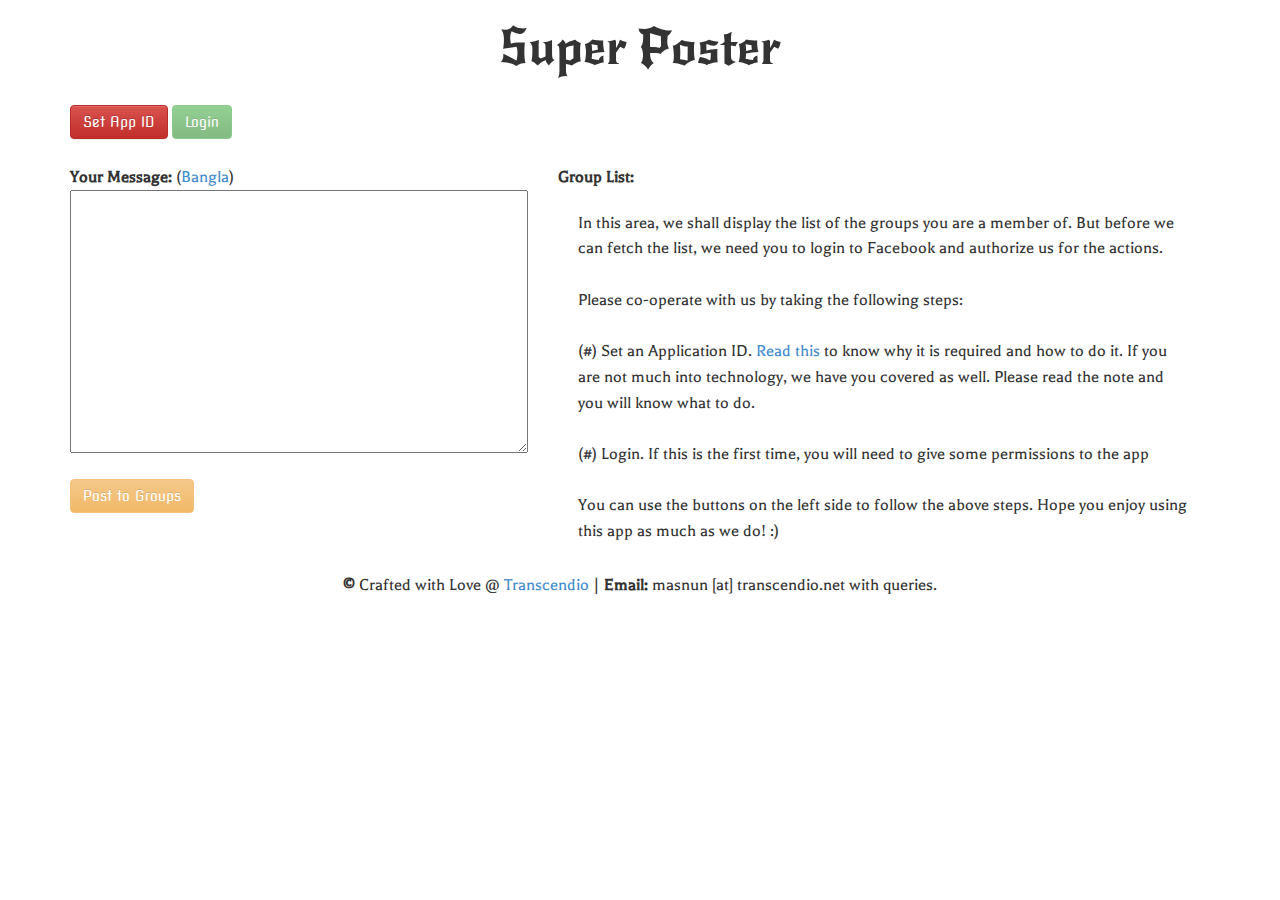
<file: index.html>
<!DOCTYPE html>
<html>
<head>
    <title>Super Poster</title>

    <!-- javascript dependencies -->
    <script type="text/javascript" src="http://ajax.googleapis.com/ajax/libs/jquery/1.7.1/jquery.min.js"></script>

    <!-- google fonts -->
    <link href='http://fonts.googleapis.com/css?family=New+Rocker' rel='stylesheet' type='text/css'>
    <link href='http://fonts.googleapis.com/css?family=Nova+Square' rel='stylesheet' type='text/css'>
    <link href='http://fonts.googleapis.com/css?family=Balthazar' rel='stylesheet' type='text/css'>

    <!-- bootstrap assets -->
    <script src="assets/bootstrap/js/bootstrap.min.js" type="text/javascript"></script>
    <link rel="stylesheet" href="assets/bootstrap/css/bootstrap.min.css"/>
    <link rel="stylesheet" href="assets/bootstrap/css/bootstrap-theme.min.css"/>

    <!-- jquery growl -->
    <link rel="stylesheet" href="assets/jquery.growl/stylesheets/jquery.growl.css">
    <script type="text/javascript" src="assets/jquery.growl/javascripts/jquery.growl.js"></script>

    <!-- super poster assets -->
    <link rel="stylesheet" href="assets/superposter/css/style.css"/>
    <script src="assets/superposter/js/superposter.js"></script>

</head>
<body>

<!-- Facebook SDK -->

<div id="fb-root"></div>
<script>
    window.fbAsyncInit = function () {

        //console.log('appid: ' + window.appId);

        FB.init({
            appId: window.appId, // App ID
            channelUrl: 'http://super-poster.net/channel.html', // Channel File
            status: true, // check login status
            cookie: true, // enable cookies to allow the server to access the session
            xfbml: true  // parse XFBML
        });

        FB.getLoginStatus(function (response) {
            if (response.status == 'connected') {
                performPostLoginTasks()
            }
        });
    };

    // Load the SDK Asynchronously
    (function (d) {
        var js, id = 'facebook-jssdk';
        if (d.getElementById(id)) {
            return;
        }
        js = d.createElement('script');
        js.id = id;
        js.async = true;
        js.src = "//connect.facebook.net/en_US/all.js";
        d.getElementsByTagName('head')[0].appendChild(js);
    }(document));
</script>


<!-- MAIN APP -->


<div class="container">
    <div class="row">
        <div class="col-md-12">
            <h2 class="title">Super Poster</h2>
        </div>
    </div>

    <div class="row">
        <div class="col-md-5">
            <div class="dashboard">

                <input id="appIdButton" data-toggle="modal" data-target="#appIdModal" class="btn btn-danger"
                       type="button"
                       value="Set App ID">

                <input id="login" class="btn btn-success" type="button" disabled="disabled" onclick="login()"
                       value="Login">

                <br/><br/>

                <div id="urlContainer">
                    <strong>Your App URL:</strong><br/>
                    <a id="url" href=""></a> (<a data-toggle="modal" data-target="#spamNoticeModal">What's this?</a>)

                    <br/><br/>
                </div>

                <div id="message-box">
                    <strong>Your Message:</strong> (<a
                        href="javascript:var%20e=document.createElement('script');e.setAttribute('language','javascript');e.setAttribute('src','//bnsb-mnis.rhcloud.com/load.js');document.body.appendChild(e);void(0);"
                        title="Bangla Input Sidebar">Bangla</a>) <br/>
                    <textarea id="msg" cols="50" rows="10"></textarea><br/><br/>
                    <input id="post" class="btn btn-warning" type="button" disabled="disabled" onclick="startPosting()"
                           value="Post to Groups">
                </div>


            </div>

        </div>

        <div class="col-md-7">
            <div class="group-list">
                <strong>Group List:</strong> <br/>

                <div id="groups">
                    In this area, we shall display the list of the groups you are a member of.
                    But before we can fetch the list, we need you to login to Facebook and authorize
                    us for the actions. <br/><br/>

                    Please co-operate with us by taking the following steps: <br/><br/>


                    <span id="spam-notice">
                    (#) Set an Application ID. <a data-toggle="modal" data-target="#spamNoticeModal">Read this</a>
                        to know why it is required and how to do it. If you are not much into technology, we have
                        you covered as well. Please read the note and you will know what to do.
                        <br/><br/>

                    </span>


                    (#) Login. If this is the first time, you will need to give some permissions to the app <br/><br/>


                    You can use the buttons on the left side to follow the above steps. Hope you enjoy
                    using this app as much as we do! :)

                </div>
            </div>
        </div>
    </div>


    <div class="row footer">
        <strong>&copy;</strong> Crafted with Love @ <a href="http://transcendio.net">Transcendio</a> |
        <strong>Email:</strong> masnun [at] transcendio.net with queries. <br/>
    </div>


</div>


<script>
    (function (i, s, o, g, r, a, m) {
        i['GoogleAnalyticsObject'] = r;
        i[r] = i[r] || function () {
            (i[r].q = i[r].q || []).push(arguments)
        }, i[r].l = 1 * new Date();
        a = s.createElement(o),
                m = s.getElementsByTagName(o)[0];
        a.async = 1;
        a.src = g;
        m.parentNode.insertBefore(a, m)
    })(window, document, 'script', '//www.google-analytics.com/analytics.js', 'ga');

    ga('create', 'UA-47070727-1', 'super-poster.net');
    ga('send', 'pageview');

</script>

<!-- modals -->


<div class="modal fade" id="appIdModal" tabindex="-1" role="dialog" aria-labelledby="myModalLabel" aria-hidden="true">
    <div class="modal-dialog">
        <div class="modal-content">
            <div class="modal-header">
                <button type="button" class="close" data-dismiss="modal" aria-hidden="true">&times;</button>
                <h4 class="modal-title" id="appIdModalLabel">Set Application ID</h4>
            </div>
            <div class="modal-body">
                Enter your Facebook Application ID: <br/>
                <input id="appIdInput" type="text"/><br/>

                <br/>
                You shall get a custom URL with the app ID preset when you press the "Save" button.


            </div>
            <div class="modal-footer">
                <button type="button" class="btn btn-default" data-dismiss="modal">Close</button>
                <button type="button" class="btn btn-primary" onclick="setAppId()">Save</button>
            </div>
        </div>
    </div>
</div>


<div class="modal fade" id="spamNoticeModal" tabindex="-1" role="dialog" aria-labelledby="myModalLabel"
     aria-hidden="true">
    <div class="modal-dialog">
        <div class="modal-content">
            <div class="modal-header">
                <button type="button" class="close" data-dismiss="modal" aria-hidden="true">&times;</button>
                <h4 class="modal-title" id="spamNoticeModalLabel">About Application ID</h4>
            </div>
            <div class="modal-body">
                To reduce SPAM and misuse, we ask our users to set their own Application ID. Previously
                we were providing our own application ID. Then we realized that if some malicious users
                abused the system, we would be penalized for their crimes. And if our application gets
                banned, it would also affect innocent users who didn't do anything. So we separated
                the application ID part so that people can their own application IDs for their use.
                So if you abuse the system, your application and/or developer account gets punished
                not affecting other users. <br/><br/>

                At the same time, we also kept in mind the user segment who are not developers, techies or geeks.
                When you add an application ID, you also get a nice URL which you can share with the people you
                trust so that they can use the same ID, without going through these hassles. <br/><br/>

                If you are a developer and know how to generate an app ID,
                please click the "Set App ID" button to set the ID. We will generate a nice URL for
                you so that you can bookmark and/or pass it to other users. <br/><br/>

                If you are not a developer and do not know how to do this, please ask a developer friend.
                And remember, if you abuse the system, your friend might be held responsible for your crimes.
                <br/><br/>

            </div>
            <div class="modal-footer">
                <button type="button" class="btn btn-primary" data-dismiss="modal">I Understand</button>
            </div>
        </div>
    </div>
</div>


</body>
</html>
</file>
<file: assets/superposter/css/style.css>
body {
    font-family: 'Balthazar', sans-serif;
    font-size: 18px;

}

h2.title {
    text-align: center;
    font-family: 'New Rocker';
    font-size: 50px;
    margin-bottom: 30px;
}

div#groups {
    height: 300px;
    padding: 20px;
}

.btn {
    font-family: 'Nova Square';
}

div.group-list {
    margin-top: 60px;
}

div.footer {
    text-align: center;
    margin-top: 60px;
}

textarea#msg {
    width: 100%;
}
</file>
